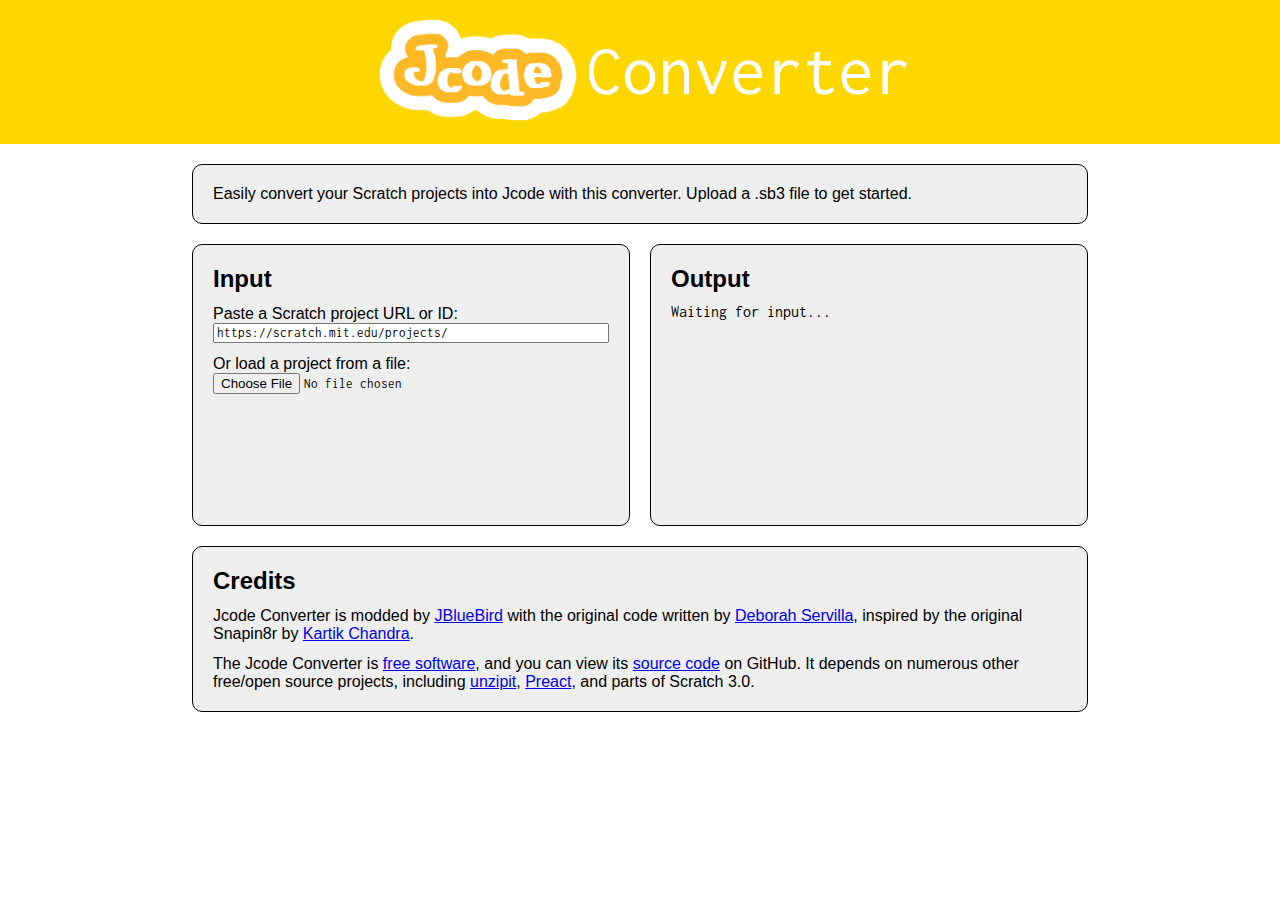
<file: index.html>
<!DOCTYPE html>
<html>
<head>
  <meta charset="utf-8">
  <title>Snapinator</title>
  <link rel="icon" type="image/png" href="favicon.png">
  <link href="https://fonts.googleapis.com/css?family=Inconsolata&amp;display=swap" rel="stylesheet">
  <link rel="stylesheet" href="style.css">
</head>
<body>
  <header>
    <div><img src="logo.png" height="120"></div>
    <p>  Converter</p>
  </header>
  <main>
    <div class="box">
      <p>
        Easily convert your Scratch projects into Jcode with this converter. Upload a .sb3 file to get started.
      </p>
    </div>
    <div id="app"></div>
    <noscript>
      <div class="box">
        <p>The Jcode Converter requires JavaScript.</p>
      </div>
    </noscript>
    <div class="box">
      <h1>Credits</h1>
      <p>
        Jcode Converter is modded by <a href="https://github.com/jcode-official">JBlueBird</a> with the original code written by <a href="https://github.com/djsrv">Deborah Servilla</a>,
        inspired by the original Snapin8r by <a href="https://github.com/kach">Kartik Chandra</a>.
      </p>
      <p>
        The Jcode Converter is <a href="https://www.gnu.org/philosophy/free-sw.en.html">free software</a>, and you can
        view its <a href="https://github.com/Jcode-Official/Jcode-Converter">source code</a> on GitHub.</a>
        It depends on numerous other free/open source projects, including <a href="https://greggman.github.io/unzipit/">unzipit</a>,
        <a href="https://preactjs.com/">Preact</a>, and parts of Scratch 3.0.
      </p>
    </div>
  </main>
  <script src="snapinator_app.bundle.js"></script>
</body>
</html>
</file>
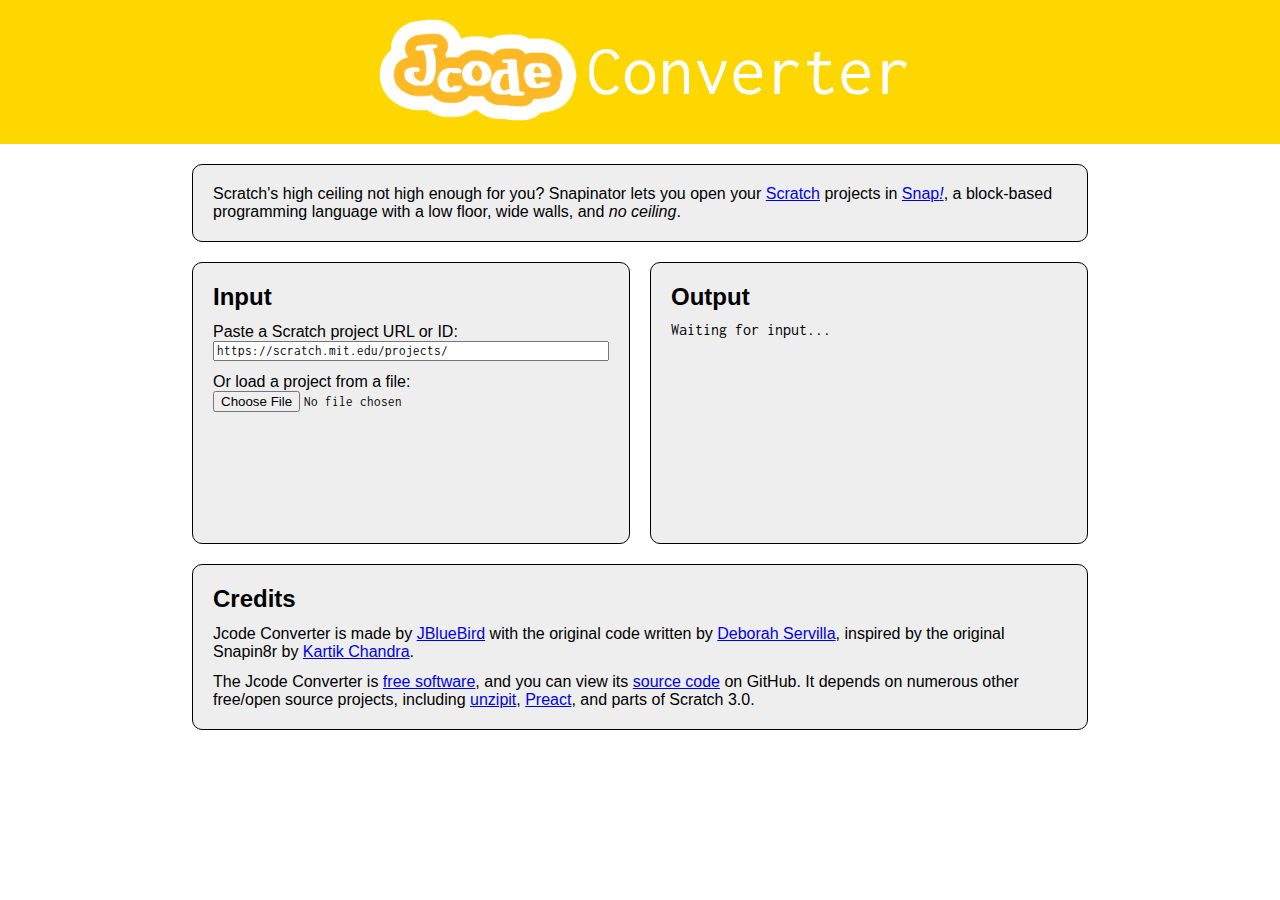
<file: jcodeconverter/index.html>
<!DOCTYPE html>
<html>
<head>
  <meta charset="utf-8">
  <title>Snapinator</title>
  <link rel="icon" type="image/png" href="favicon.png">
  <link href="https://fonts.googleapis.com/css?family=Inconsolata&amp;display=swap" rel="stylesheet">
  <link rel="stylesheet" href="style.css">
</head>
<body>
  <header>
    <div><img src="logo.png" height="120"></div>
    <p>  Converter</p>
  </header>
  <main>
    <div class="box">
      <p>
        Scratch's high ceiling not high enough for you? Snapinator lets you open your
        <a href="../scratch.mit.edu/index.html">Scratch</a> projects in <a href="https://snap.berkeley.edu/">Snap<i>!</i></a>,
        a block-based programming language with a low floor, wide walls, and <i>no ceiling</i>.
      </p>
    </div>
    <div id="app"></div>
    <noscript>
      <div class="box">
        <p>The Jcode Converter requires JavaScript.</p>
      </div>
    </noscript>
    <div class="box">
      <h1>Credits</h1>
      <p>
        Jcode Converter is made by <a href="https://github.com/jcode-official">JBlueBird</a> with the original code written by <a href="https://github.com/djsrv">Deborah Servilla</a>,
        inspired by the original Snapin8r by <a href="https://github.com/kach">Kartik Chandra</a>.
      </p>
      <p>
        The Jcode Converter is <a href="https://www.gnu.org/philosophy/free-sw.en.html">free software</a>, and you can
        view its <a href="https://github.com/Jcode-Official/Jcode-Converter">source code</a> on GitHub.</a>
        It depends on numerous other free/open source projects, including <a href="https://greggman.github.io/unzipit/">unzipit</a>,
        <a href="https://preactjs.com/">Preact</a>, and parts of Scratch 3.0.
      </p>
    </div>
  </main>
  <script src="snapinator_app.bundle.js"></script>
</body>
</html>
</file>
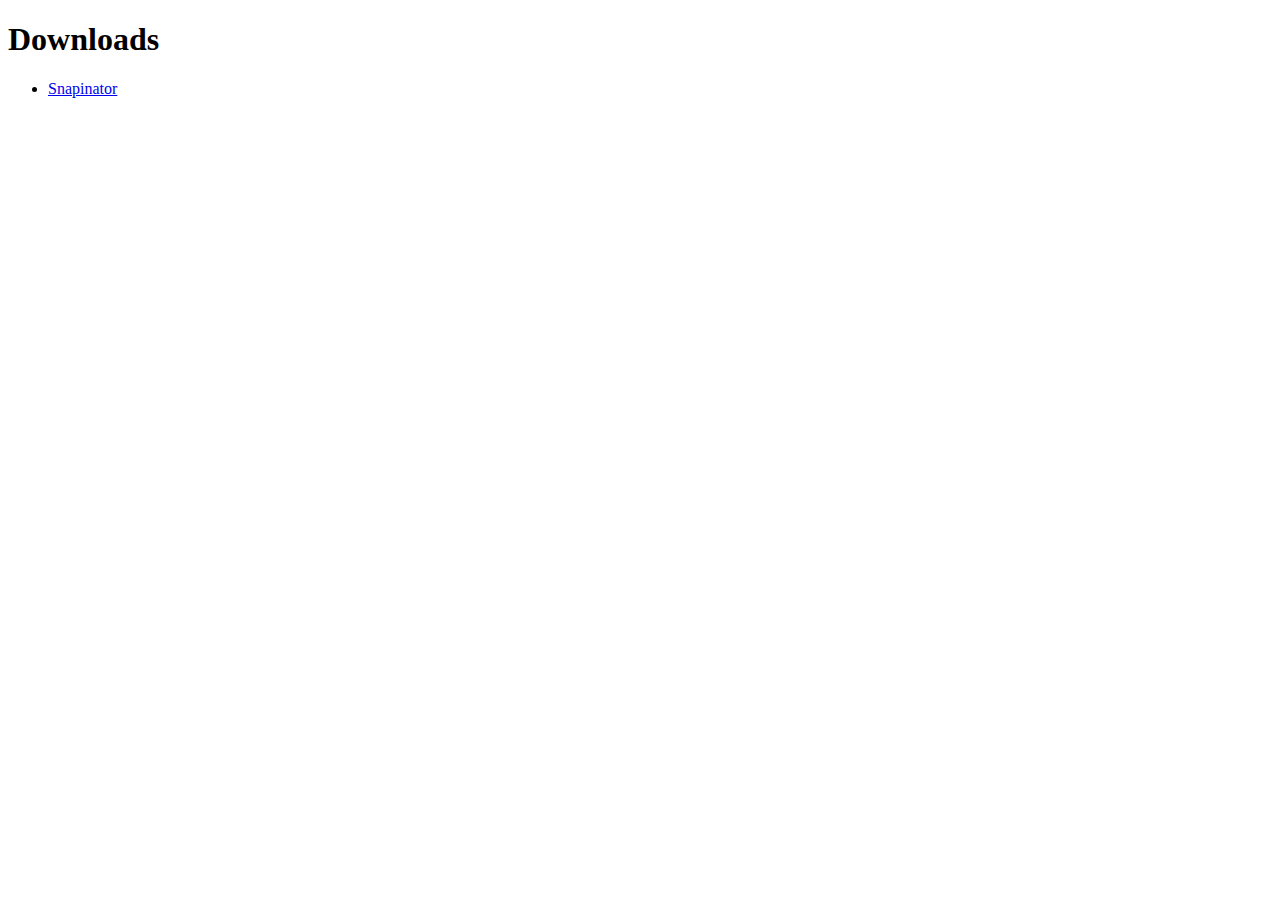
<file: _downloads.html>
<!DOCTYPE html>
<html>
	<head>
		<meta charset="UTF-8">
        <title> Downloads </title>
    </head>
    <body>
        <h1> Downloads </h1>
        <ul>
            <li><a id="https://snapinator.github.io/" href="index.html"> Snapinator </a></li>
        </ul>
    </body>
</html>
</file>
<file: style.css>
body {
    margin: 0;
    background-color: #ffffff;
    font-family: sans-serif;
    font-size: 1em;
}

h1 {
    font-size: 1.5em;
    margin: 0;
}

p {
    margin-top: 0.75em;
    margin-bottom: 0;
}

p:first-child {
    margin-top: 0;
}

a:link, a:visited {
    color: #0000ee;
}

header {
    background-color: #ffd700;
    color: #fff;
    display: flex;
    flex-direction: row;
    align-content: center;
    justify-content: center;
    padding: 10px 0;
}

header img {
    height: 120px;
}

header p {
    font-family: Inconsolata, monospace;
    font-size: 72px;
    line-height: 120px;
    margin: 0;
}

main {
    width: 70%;
    margin: 20px 15%;
    display: grid;
    grid-gap: 20px;
}

.box {
    background-color: #eee;
    border: 1px solid #000;
    border-radius: 10px;
    padding: 20px;
}

.io {
    display: grid;
    grid: auto-flow / 1fr 1fr;
    grid-gap: 20px;
}

.in, .out {
    min-height: 240px;
}

.url {
    font-family: Inconsolata, monospace;
    width: 100%;
    box-sizing: border-box;
}

.file {
    font-family: Inconsolata, monospace;
}

.log {
    font-family: Inconsolata, monospace;
    list-style: none;
    margin-top: 10px;
    margin-bottom: 0;
    padding: 0;
}
</file>
<file: jcodeconverter/style.css>
body {
    margin: 0;
    background-color: #ffffff;
    font-family: sans-serif;
    font-size: 1em;
}

h1 {
    font-size: 1.5em;
    margin: 0;
}

p {
    margin-top: 0.75em;
    margin-bottom: 0;
}

p:first-child {
    margin-top: 0;
}

a:link, a:visited {
    color: #0000ee;
}

header {
    background-color: #ffd700;
    color: #fff;
    display: flex;
    flex-direction: row;
    align-content: center;
    justify-content: center;
    padding: 10px 0;
}

header img {
    height: 120px;
}

header p {
    font-family: Inconsolata, monospace;
    font-size: 72px;
    line-height: 120px;
    margin: 0;
}

main {
    width: 70%;
    margin: 20px 15%;
    display: grid;
    grid-gap: 20px;
}

.box {
    background-color: #eee;
    border: 1px solid #000;
    border-radius: 10px;
    padding: 20px;
}

.io {
    display: grid;
    grid: auto-flow / 1fr 1fr;
    grid-gap: 20px;
}

.in, .out {
    min-height: 240px;
}

.url {
    font-family: Inconsolata, monospace;
    width: 100%;
    box-sizing: border-box;
}

.file {
    font-family: Inconsolata, monospace;
}

.log {
    font-family: Inconsolata, monospace;
    list-style: none;
    margin-top: 10px;
    margin-bottom: 0;
    padding: 0;
}
</file>
